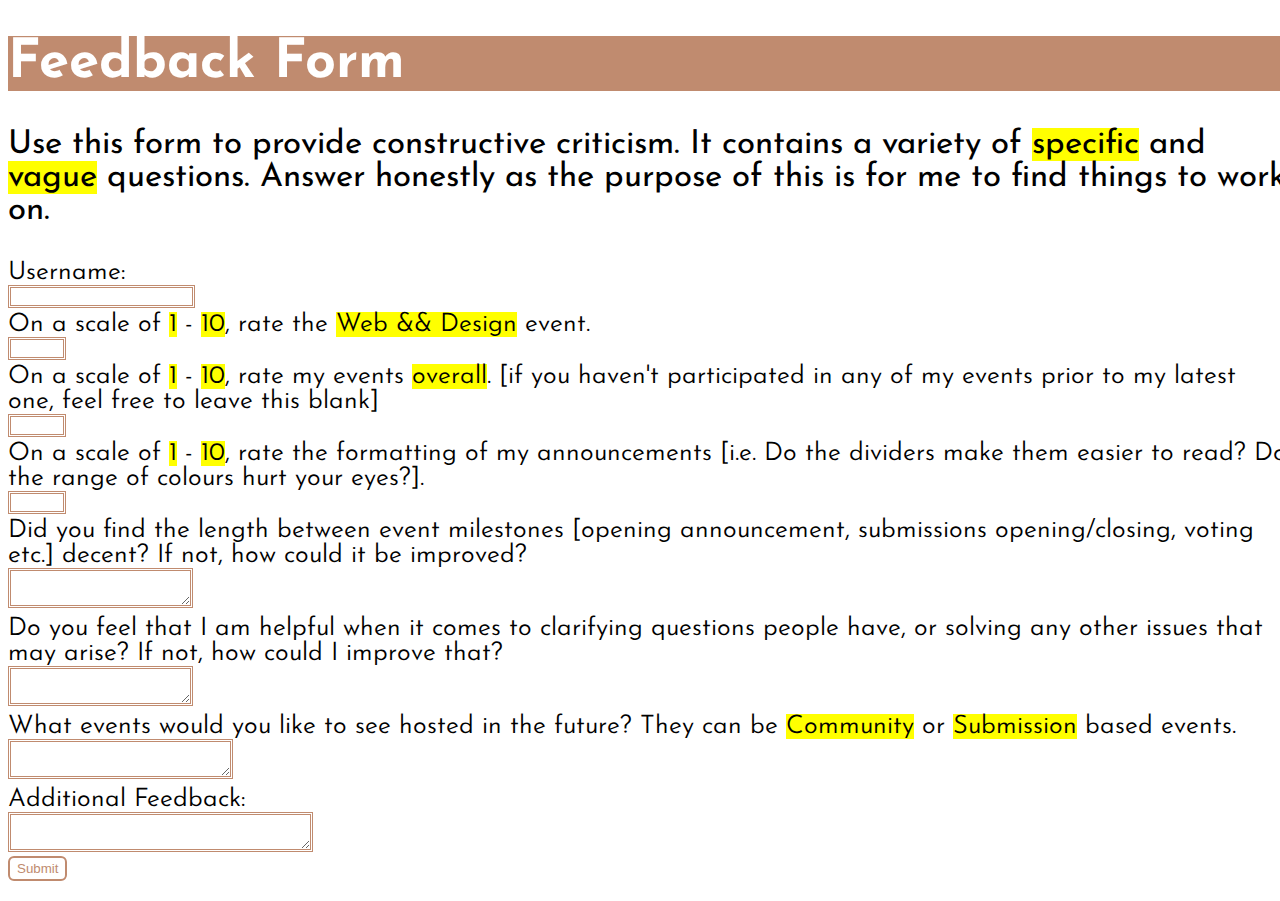
<file: index.html>
<!DOCTYPE html>
<html lang="en">
<head>
    <meta charset="UTF-8">
    <meta name="viewport" content="width=device-width, initial-scale=1.0">
    <title>Feedback Form</title>
    <link href="https://cdn.jsdelivr.net/npm/bootstrap@5.3.2/dist/css/bootstrap.min.css" rel="stylesheet" integrity="sha384-T3c6CoIi6uLrA9TneNEoa7RxnatzjcDSCmG1MXxSR1GAsXEV/Dwwykc2MPK8M2HN" crossorigin="anonymous">
    <script src="https://cdn.jsdelivr.net/npm/bootstrap@5.3.2/dist/js/bootstrap.bundle.min.js" integrity="sha384-C6RzsynM9kWDrMNeT87bh95OGNyZPhcTNXj1NW7RuBCsyN/o0jlpcV8Qyq46cDfL" crossorigin="anonymous"></script>
    <link rel="preconnect" href="https://fonts.googleapis.com">
    <link rel="preconnect" href="https://fonts.gstatic.com" crossorigin>
    <link href="https://fonts.googleapis.com/css2?family=Josefin+Sans:ital,wght@0,100..700;1,100..700&display=swap" rel="stylesheet">
    <link rel="stylesheet" type="text/css" href="style.css">
</head>
<body class="text-center">
    <h1 class="display pt-4">Feedback Form</h1>
    <p class="lead">Use this form to provide constructive criticism. It contains a variety of <mark>specific</mark> and <mark>vague</mark> questions. Answer honestly as the purpose of this is for me to find things to work on.</p>
    <form onsubmit="sendInfo(event)" method="POST" id="form">
        <div class="container">
            <label for="username">Username:</label><br>
            <input id="username" type="text"><br>
        </div>
        <div class="container">
            <label class="text-wrap" for="currentEventRating">On a scale of <mark>1</mark> - <mark>10</mark>, rate the <mark>Web && Design</mark> event.</label><br>
            <input type="number" id="currentEventRating" min="1" max="10">
        </div>
        <div class="container">
            <label class="text-wrap" for="overallEventRating">On a scale of <mark>1</mark> - <mark>10</mark>, rate my events <mark>overall</mark>. [if you haven't participated in any of my events prior to my latest one, feel free to leave this blank]</label><br>
            <input type="number" id="overallEventRating" min="1" max="10">
        </div>
        <div class="container">
            <label class="text-wrap" for="annRating">On a scale of <mark>1</mark> - <mark>10</mark>, rate the formatting of my announcements [i.e. Do the dividers make them easier to read? Do the range of colours hurt your eyes?].</label><br>
            <input type="number" id="annRating" min="1" max="10">
        </div>
        <div class="container">
            <label for="timingRating">Did you find the length between event milestones [opening announcement, submissions opening/closing, voting etc.] decent? If not, how could it be improved?</label><br>
            <textarea id="timingRating"></textarea>
        </div>
        <div class="container">
            <label for="helpRating">Do you feel that I am helpful when it comes to clarifying questions people have, or solving any other issues that may arise? If not, how could I improve that?</label><br>
            <textarea id="helpRating"></textarea>
        </div>
        <div class="container">
            <label for="futEvents">What events would you like to see hosted in the future? They can be <mark>Community</mark> or <mark>Submission</mark> based events.</label><br>
            <textarea id="futEvents" cols="25"></textarea>
        </div>
        <div class="container">
            <label for="feedback">Additional Feedback:</label><br>
            <textarea id="feedback" cols="35"></textarea>
        </div>
        <button type="submit">Submit</button>
    </form>
    <script src="script.js"></script>
</body>
</html>
</file>
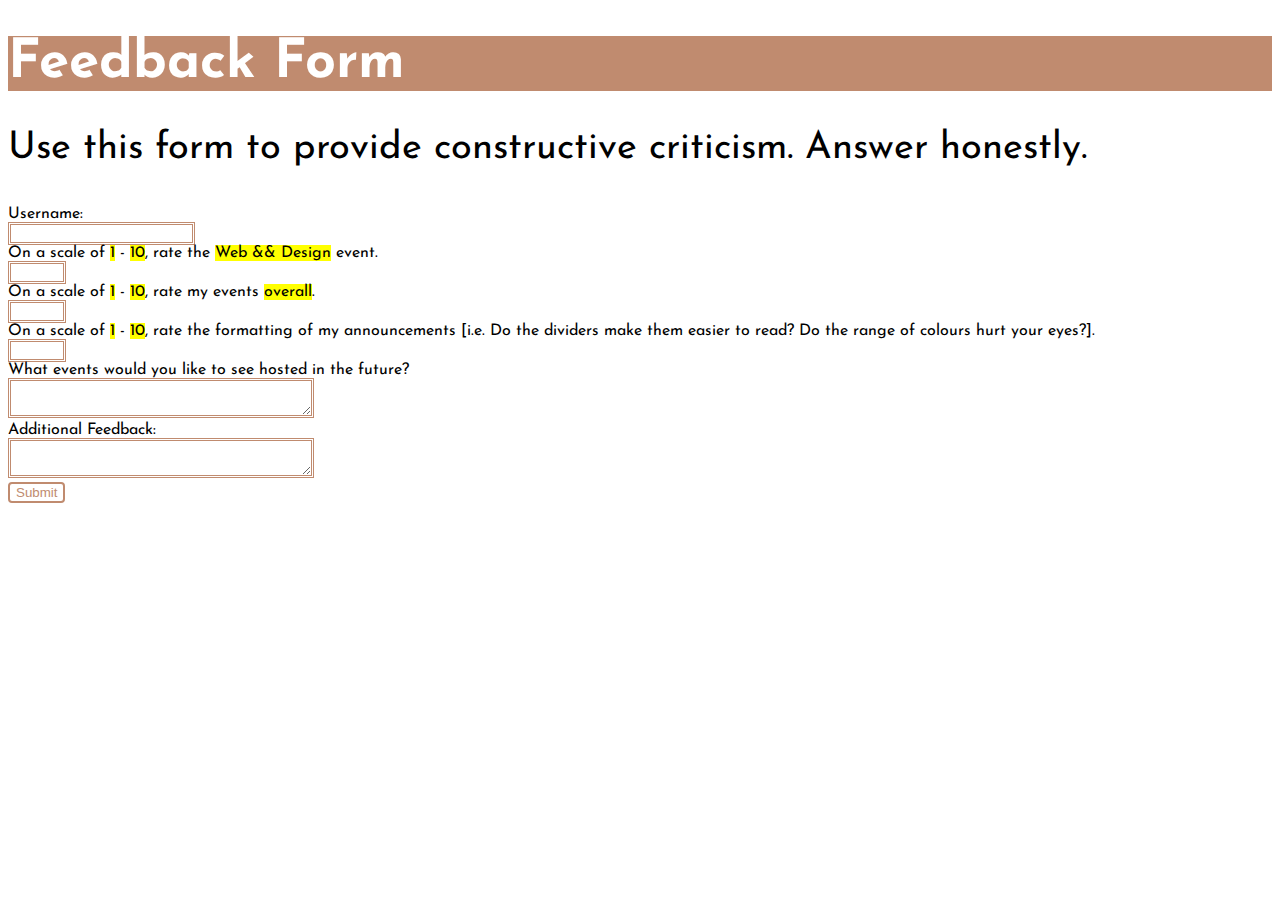
<file: feedback.html>
<!DOCTYPE html>
<html lang="en">
<head>
    <meta charset="UTF-8">
    <meta name="viewport" content="width=device-width, initial-scale=1.0">
    <title>Feedback Form</title>
    <link href="https://cdn.jsdelivr.net/npm/bootstrap@5.3.2/dist/css/bootstrap.min.css" rel="stylesheet" integrity="sha384-T3c6CoIi6uLrA9TneNEoa7RxnatzjcDSCmG1MXxSR1GAsXEV/Dwwykc2MPK8M2HN" crossorigin="anonymous">
    <script src="https://cdn.jsdelivr.net/npm/bootstrap@5.3.2/dist/js/bootstrap.bundle.min.js" integrity="sha384-C6RzsynM9kWDrMNeT87bh95OGNyZPhcTNXj1NW7RuBCsyN/o0jlpcV8Qyq46cDfL" crossorigin="anonymous"></script>
    <link rel="preconnect" href="https://fonts.googleapis.com">
    <link rel="preconnect" href="https://fonts.gstatic.com" crossorigin>
    <link href="https://fonts.googleapis.com/css2?family=Josefin+Sans:ital,wght@0,100..700;1,100..700&display=swap" rel="stylesheet">
    <link rel="stylesheet" type="text/css" href="feedback.css">
</head>
<body class="text-center">
    <h1 class="display pt-4">Feedback Form</h1>
    <p class="lead px-2">Use this form to provide constructive criticism. Answer honestly.</p>
    <form onsubmit="sendInfo(event)" method="POST" id="form">
        <div class="container">
            <label for="username">Username:</label><br>
            <input name="username" id="username" type="text"><br>
        </div>
        <div class="container">
            <label class="text-wrap" for="currentEventRating">On a scale of <mark>1</mark> - <mark>10</mark>, rate the <mark>Web && Design</mark> event.</label><br>
            <input type="number" id="currentEventRating" min="1" max="10">
        </div>
        <div class="container">
            <label class="text-wrap" for="overallEventRating">On a scale of <mark>1</mark> - <mark>10</mark>, rate my events <mark>overall</mark>.</label><br>
            <input type="number" id="overallEventRating" min="1" max="10">
        </div>
        <div class="container">
            <label class="text-wrap" for="annRating">On a scale of <mark>1</mark> - <mark>10</mark>, rate the formatting of my announcements [i.e. Do the dividers make them easier to read? Do the range of colours hurt your eyes?].</label><br>
            <input type="number" id="annRating" min="1" max="10">
        </div>
        <div class="container">
            <label for="futEvents">What events would you like to see hosted in the future?</label><br>
            <textarea name="contents" id="futEvents" cols="35"></textarea>
        </div>
        <div class="container">
            <label for="feedback">Additional Feedback:</label><br>
            <textarea name="contents" id="feedback" cols="35"></textarea>
        </div>
        <button class="btn btn-outline-primary" type="submit">Submit</button>
    </form>
    <script src="feedback.js"></script>
</body>
</html>
</file>
<file: style.css>
body {
    font-family: 'Josefin Sans';
    width: 100%;
}
h1 {
    font-size: calc(35px + 1.5vw);
    font-weight: 700;
    color: white;
    background-color: #c08b6f;
}
.lead {
    font-size: calc(10px + 1.8vw);
}
.container {
    margin-top: 4px;
}
label {
    font-size: calc(5px + 1.6vw);
    font-weight: 350;
}
input, textarea {
    border: double #c08b6f;
    background-color: #ffffff;
}
button {
    color: #c08b6f;
    outline: auto;
    border: solid 1px #c08b6f;
    border-radius: 5px;
    padding: 4px 8px;
    transition-duration: 0.25s;
    background-color: #ffffff;
    margin-bottom: 12px;
}
button:visited {
    content: normal;
    color: #c08b6f;
    border: solid #c08b6f;
    background-color: #ffffff;
}
button:hover {
    color: #ffffff;
    border: solid #c08b6f;
    background-color: #c08b6f; 
}
button:active {
    color: #ffffff;
    border: solid #c08b6f;
    background-color: #c08b6f; 
}
button:focus {
    color: #c08b6f;
    border: solid #c08b6f;
    background-color: #ffffff; 
}
</file>
<file: feedback.css>
body {
    font-family: 'Josefin Sans';
}
h1 {
    font-size: calc(35px + 1.5vw);
    font-weight: 700;
    color: white;
    background-color: #c08b6f;
}
p {
    font-size: calc(15px + 1.8vw);
}
input, textarea {
    border: double #c08b6f;
    background-color: #ffffff;
}
.btn-outline-primary {
    color: #c08b6f;
    outline: auto;
    background-color: #ffffff;
}
.btn-outline-primary:hover {
    background-color: #c08b6f; 
}
.btn-outline-primary:hover:after {
    content: normal;
    color: #c08b6f;
    outline: auto;
    background-color: #ffffff;
}
</file>
